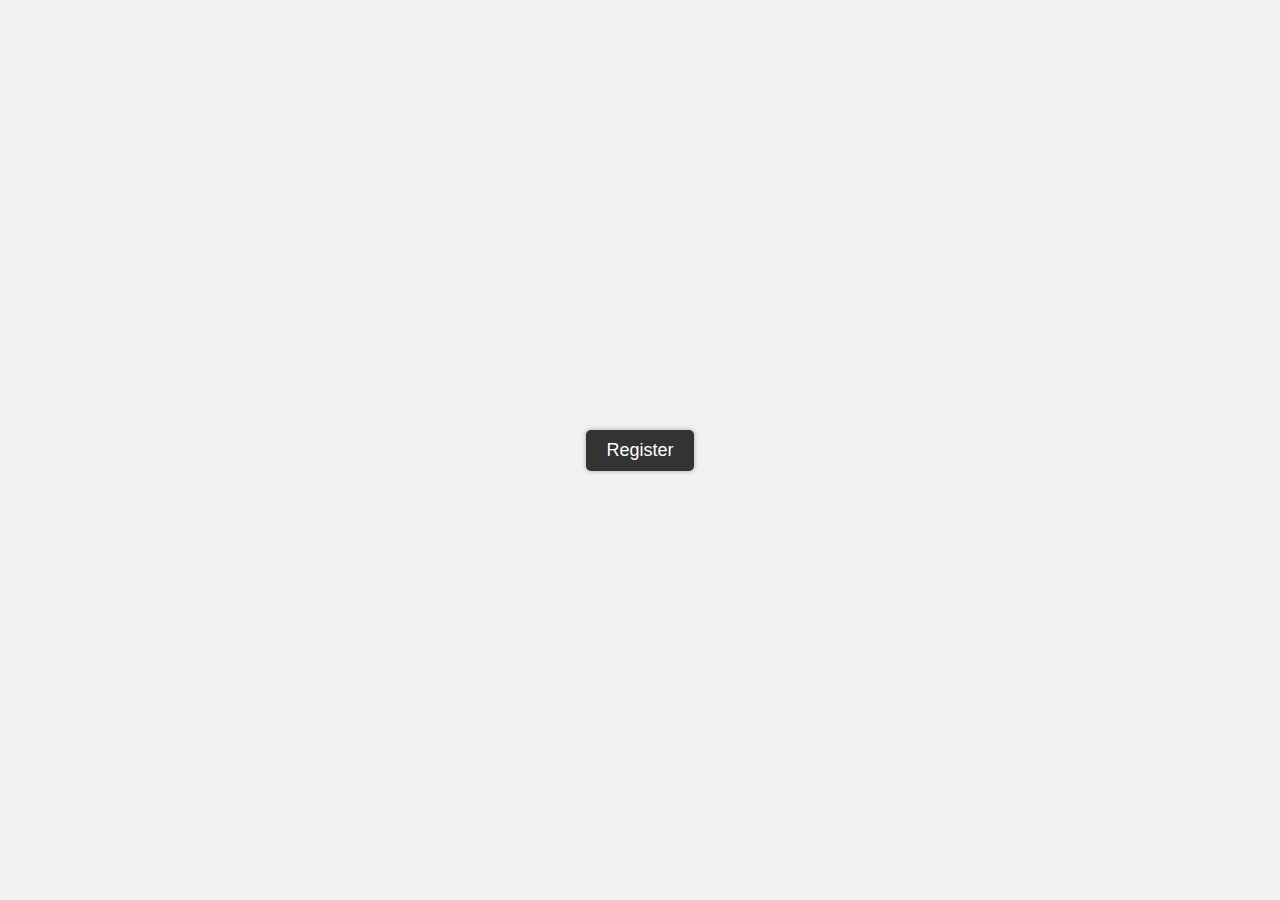
<file: Chess/index.html>
<!DOCTYPE html>
<html>
<head>
	<title>My Website</title>
    <link rel="stylesheet" href="css/mainstyle.css">
</head>
<body>
	<div class="container">
		<a href="register.html" class="button">Register</a>
	</div>
</body>
</html>
</file>
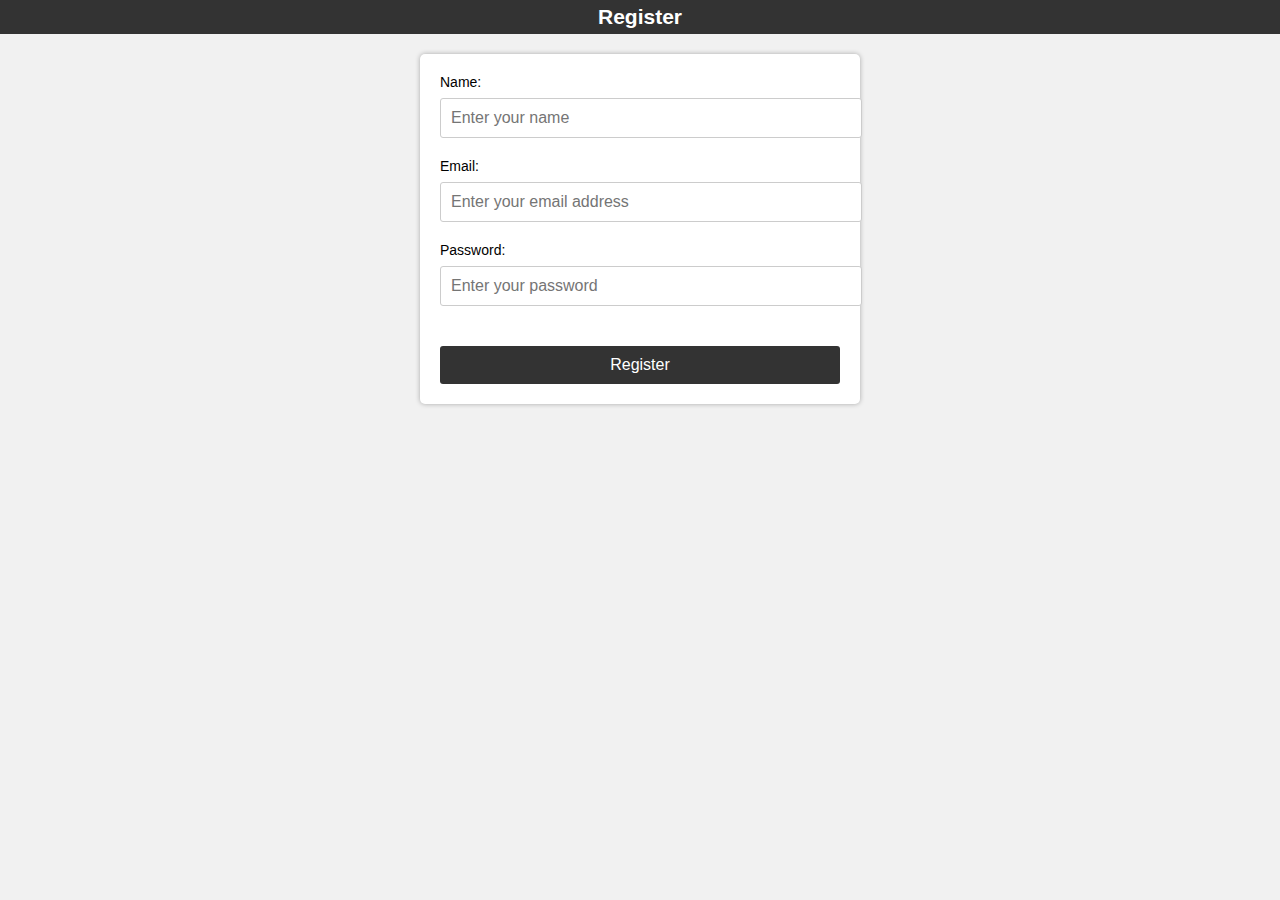
<file: Chess/register.html>
<!DOCTYPE html>
<html>
<head>
	<link rel="stylesheet" href="css/register.css">
	<title>Registration</title>
</head>
<body>
	<h2>Register</h2>
	<form action="chess.html">
		<label for="name">Name:</label>
		<input type="text" id="name" name="name" placeholder="Enter your name">

		<label for="email">Email:</label>
		<input type="email" id="email" name="email" placeholder="Enter your email address">

		<label for="password">Password:</label>
		<input type="password" id="password" name="password" placeholder="Enter your password">

		<input type="submit" value="Register">
	</form>
</body>
</html>
</file>
<file: Chess/css/mainstyle.css>
body {
    background-color: #f1f1f1;
    font-family: Arial, sans-serif;
    font-size: 14px;
    margin: 0;
    padding: 0;
}

.container {
    display: flex;
    justify-content: center;
    align-items: center;
    height: 100vh;
}

.button {
    background-color: #333;
    border-radius: 5px;
    box-shadow: 0 0 5px rgba(0, 0, 0, 0.3);
    color: #fff;
    cursor: pointer;
    font-size: 18px;
    padding: 10px 20px;
    text-align: center;
    text-decoration: none;
    transition: background-color 0.3s ease-in-out;
}

.button:hover {
    background-color: #444;
}
</file>
<file: Chess/css/register.css>
body {
    background-color: #f1f1f1;
    font-family: Arial, sans-serif;
    font-size: 14px;
    margin: 0;
    padding: 0;
}

h2 {
    margin: 0;
    padding: 5px;
    background-color: #333;
    color: #fff;
    text-align: center;
}

form {
    background-color: #fff;
    border-radius: 5px;
    box-shadow: 0 0 5px rgba(0, 0, 0, 0.3);
    margin: 20px auto;
    padding: 20px;
    width: 400px;
}

label {
    display: block;
    margin-bottom: 8px;
}

input[type="text"],
input[type="email"],
input[type="password"] {
    border: 1px solid #ccc;
    border-radius: 3px;
    font-size: 16px;
    margin-bottom: 20px;
    padding: 10px;
    width: 100%;
}

input[type="submit"] {
    background-color: #333;
    border: none;
    border-radius: 3px;
    color: #fff;
    cursor: pointer;
    font-size: 16px;
    margin-top: 20px;
    padding: 10px;
    width: 100%;
}
</file>
